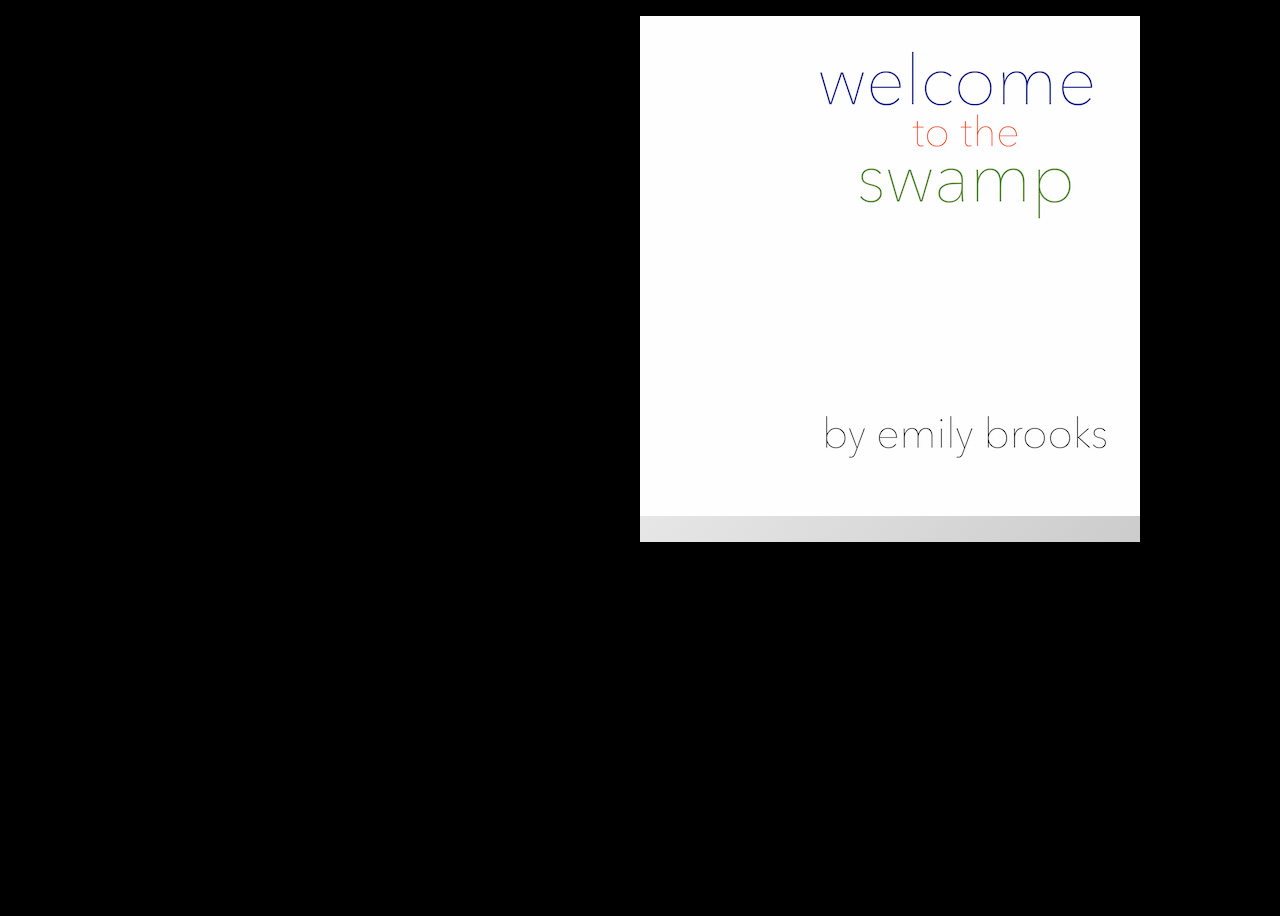
<file: index.html>
<!DOCTYPE html>
<html lang="en" >
<head>
  <meta charset="UTF-8">
  <title>Welcome to the Swamp</title>
  <link rel="stylesheet" href="./style.css">

</head>
<body>
<!-- partial:index.partial.html -->
<link href="https://fonts.googleapis.com/css2?family=Nunito+Sans:wght@400&display=swap" rel="stylesheet">
<!--Hammer.js adds touch gestures -->
<script src="https://hammerjs.github.io/dist/hammer.js"></script>

  <div class="scene">
  <article class="book">
  <section class="page active">
    <div class="front">
      <p>
        <img class="nolink" src="images/WelcometotheSwampDigital-01.jpg" alt="Front Cover: Welcome to the Swamp by Emily Brooks">
      </p>
    </div>
    <div class="back">
      <p>
        <img class="nolink" src="images/WelcometotheSwampDigital-02.jpg">
      </p>
    </div>    
  </section>
  <section class="page">
    <div class="front">
      <p><img src="images/WelcometotheSwampDigital-03.jpg">
<a class="pagelink" href="football-game/">Interactive Field Goal</a>
</p>
    </div>
    <div class="back">
      <p><img class="nolink" src="images/WelcometotheSwampDigital-04.jpg"></p>
    </div>    
  </section>
    <section class="page">
    <div class="front">
<p><a id="Page5"><img src="images/WelcometotheSwampDigital-05.jpg" alt="Do you want to write on the whiteboard?"></a>
<a class="pagelink" href="whiteboard-drawing/">Interactive Whiteboard</a>
</p>

    </div>
    <div class="back">
      <p><img class="nolink" src="images/WelcometotheSwampDigital-06.jpg"></p>
    </div>    
  </section>
    <section class="page">
    <div class="front">
     <p>
      <img src="images/WelcometotheSwampDigital-07.jpg">
      <a class="pagelink" href="old-library-desk/">Interactive Mini Story</a>
     </p>
    </div>
    <div class="back">
      <p><img class="nolink" src="images/WelcometotheSwampDigital-08.jpg"></p>
    </div>    
  </section>
    <section class="page">
    <div class="front">
      <p>
        <img src="images/WelcometotheSwampDigital-09.jpg">
        <a class="pagelink" href="science-lab/">Interactive Science Experiment</a>
      </p>
    </div>
    <div class="back">
      <p><img class="nolink" src="images/WelcometotheSwampDigital-10.jpg"></p>
    </div>    
  </section>
     <section class="page">
    <div class="front">
      <p>
        <img src="images/WelcometotheSwampDigital-11.jpg">
        <a class="pagelink" href="ringing-bell-animation/">Interactive Bells</a>
      </p>
    </div>
    <div class="back">
      <p><img src="images/WelcometotheSwampDigital-12.jpg"></p>
    </div>    
  </section>
</article>
</div>
<!-- partial -->
  <script src="https://cdnjs.cloudflare.com/ajax/libs/jquery/2.1.3/jquery.min.js"></script>
<script src="https://raw.githubusercontent.com/EightMedia/hammer.js/master/hammer.js"></script>
<script src="https://hammerjs.github.io/dist/hammer.min.js"></script><script src="./script.js"></script>

</body>
</html>
</file>
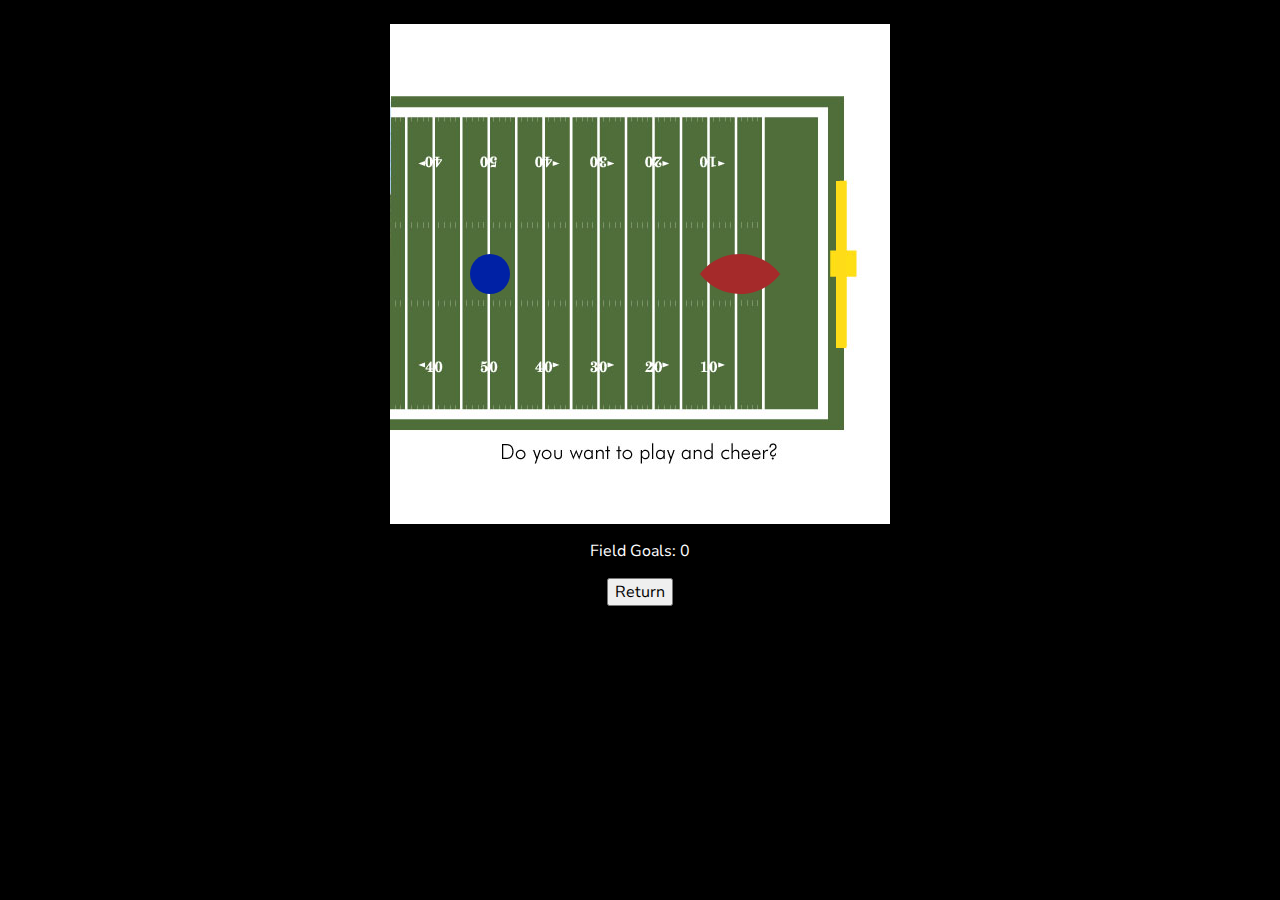
<file: football-game/index.html>
<!DOCTYPE html>
<html lang="en" >
<head>
  <meta charset="UTF-8">
  <title>Interactive Field Goal</title>
  <link rel="stylesheet" href="./style.css">

</head>
<body>
<!-- partial:index.partial.html -->
<html>

<head>
  <meta http-equiv="Content-Type" content="text/html; charset=utf-8">
  <link rel="stylesheet" type="text/css" href="style.css">
  <link href="https://fonts.googleapis.com/css2?family=Nunito+Sans:wght@400&display=swap" rel="stylesheet">
</head>

<body>
  <div id="container1" class="container1">
    <canvas id="canvas" width="500" height="500">Go Gators!</canvas></div>
  <div id="out"></div>

  <div id="container2" class="container2">
    <button id="returnbutton" class="return-button" type="button" onclick="goBack()">Return</button>
  </div>

  <script type="text/javascript" src="script.js"></script>
</body>

</html>
<!-- partial -->
  <script  src="./script.js"></script>

</body>
</html>
</file>
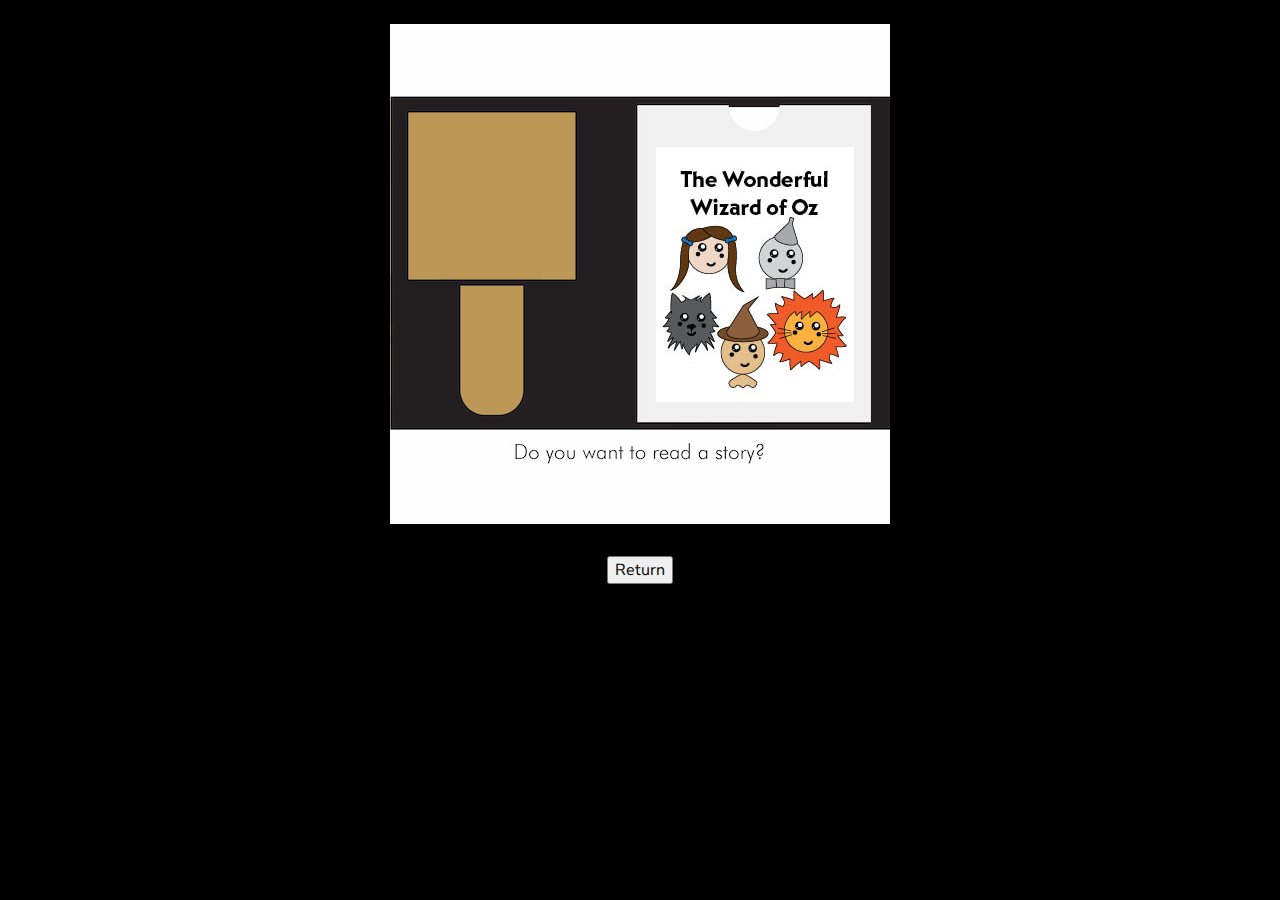
<file: old-library-desk/index.html>
<!DOCTYPE html>
<html lang="en" >
<head>
  <meta charset="UTF-8">
  <title>Interactive Mini Story</title>
  <link rel="stylesheet" href="./style.css">

</head>
<body>
<!-- partial:index.partial.html -->
<link href="https://fonts.googleapis.com/css2?family=Nunito+Sans:wght@400&display=swap" rel="stylesheet">
<!--Hammer.js adds touch gestures -->
<script src="https://hammerjs.github.io/dist/hammer.js"></script>

<div id="container1" class="container1">
  <div class="scene">
    <article class="book">
      <section class="page active">
        <div class="front">
          <p><img class="nolink" src="https://makeademic.github.io/WelcomeSwamp/images/WizardOfOzMiniBook.jpg" alt="Front Cover: Welcome to the Swamp by Emily Brooks"></p>
        </div>
        <div class="back">
          <p><img class="nolink" src="https://makeademic.github.io/WelcomeSwamp/images/WizardOfOzMiniBook2.jpg"></p>
        </div>
      </section>
      <section class="page">
        <div class="front">
          <p><img class="nolink" src="https://makeademic.github.io/WelcomeSwamp/images/WizardOfOzMiniBook3.jpg">
          </p>
        </div>
        <div class="back">
          <p><img class="nolink" src="https://makeademic.github.io/WelcomeSwamp/images/WizardOfOzMiniBook4.jpg"></p>
        </div>
      </section>
      <section class="page">
        <div class="front">
          <p><img class="nolink" src="https://makeademic.github.io/WelcomeSwamp/images/WizardOfOzMiniBook5.jpg" alt="Do you want to write on the whiteboard?"></p>

        </div>
        <div class="back">
          <p><img class="nolink" src="https://makeademic.github.io/WelcomeSwamp/images/WizardOfOzMiniBook6.jpg"></p>
        </div>
      </section>
      <section class="page">
        <div class="front">
          <p><img class="nolink" src="https://makeademic.github.io/WelcomeSwamp/images/WizardOfOzMiniBook7.jpg"></p>
        </div>
        <div class="back">
          <p><img class="nolink" src="https://makeademic.github.io/WelcomeSwamp/images/WizardOfOzMiniBook8.jpg"></p>
        </div>
      </section>
      <section class="page">
        <div class="front">
          <p><img class="nolink" src="https://makeademic.github.io/WelcomeSwamp/images/WizardOfOzMiniBook9.jpg"></p>
        </div>
        <div class="back">
          <p><img class="nolink" src="https://makeademic.github.io/WelcomeSwamp/images/WizardOfOzMiniBook10.jpg"></p>
        </div>
      </section>
      <section class="page">
        <div class="front">
          <p><img class="nolink" src="https://makeademic.github.io/WelcomeSwamp/images/WizardOfOzMiniBook11.jpg"></p>
        </div>
        <div class="back">
          <p><img class="nolink" src="https://makeademic.github.io/WelcomeSwamp/images/WizardOfOzMiniBook12.jpg"></p>
        </div>
      </section>
    </article>
  </div>
</div>

<div id="container2" class="container2">
  <button id="returnbutton" class="return-button" type="button" onclick="goBack()">Return</button>
</div>
<!-- partial -->
  <script src="https://cdnjs.cloudflare.com/ajax/libs/jquery/2.1.3/jquery.min.js"></script>
<script src="https://raw.githubusercontent.com/EightMedia/hammer.js/master/hammer.js"></script>
<script src="https://hammerjs.github.io/dist/hammer.min.js"></script><script src="./script.js"></script>

</body>
</html>
</file>
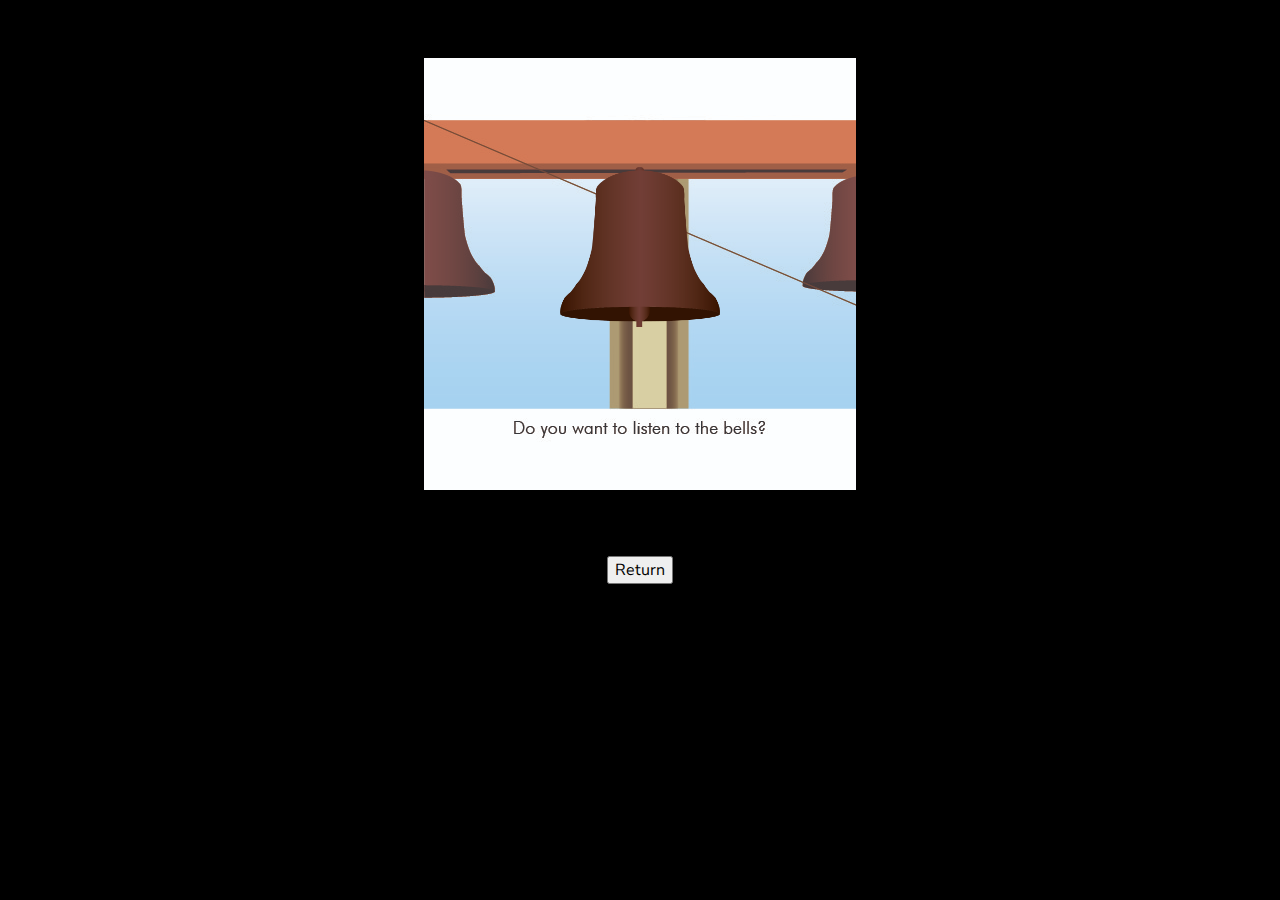
<file: ringing-bell-animation/index.html>
<!DOCTYPE html>
<html lang="en" >
<head>
  <meta charset="UTF-8">
  <title>Interactive Bell</title>
  <link rel="stylesheet" href= "https://cdnjs.cloudflare.com/ajax/libs/animate.css/4.0.0/animate.min.css">
	<link rel="stylesheet" href="./style.css">

</head>
<body>
<!-- partial:index.partial.html -->
<link href="https://fonts.googleapis.com/css2?family=Nunito+Sans:wght@400&display=swap" rel="stylesheet">

<div id="container1" class="container1">
  <div>
    <img src="https://makeademic.github.io/WelcomeSwamp/images/Bell.png" class="bell"></div>

  <audio id="CenturyTowerBells">
    <source src="https://makeademic.github.io/WelcomeSwamp/audio/CenturyTowerBells_3.mp3" type="audio/mpeg">
  </audio>
</div>

<div id="container2" class="container2">
  <button id="returnbutton" class="return-button" type="button" onclick="goBack()">Return</button>
</div>
<!-- partial -->
  <script src="https://hammerjs.github.io/dist/hammer.min.js"></script><script src="./script.js"></script>

</body>
</html>
</file>
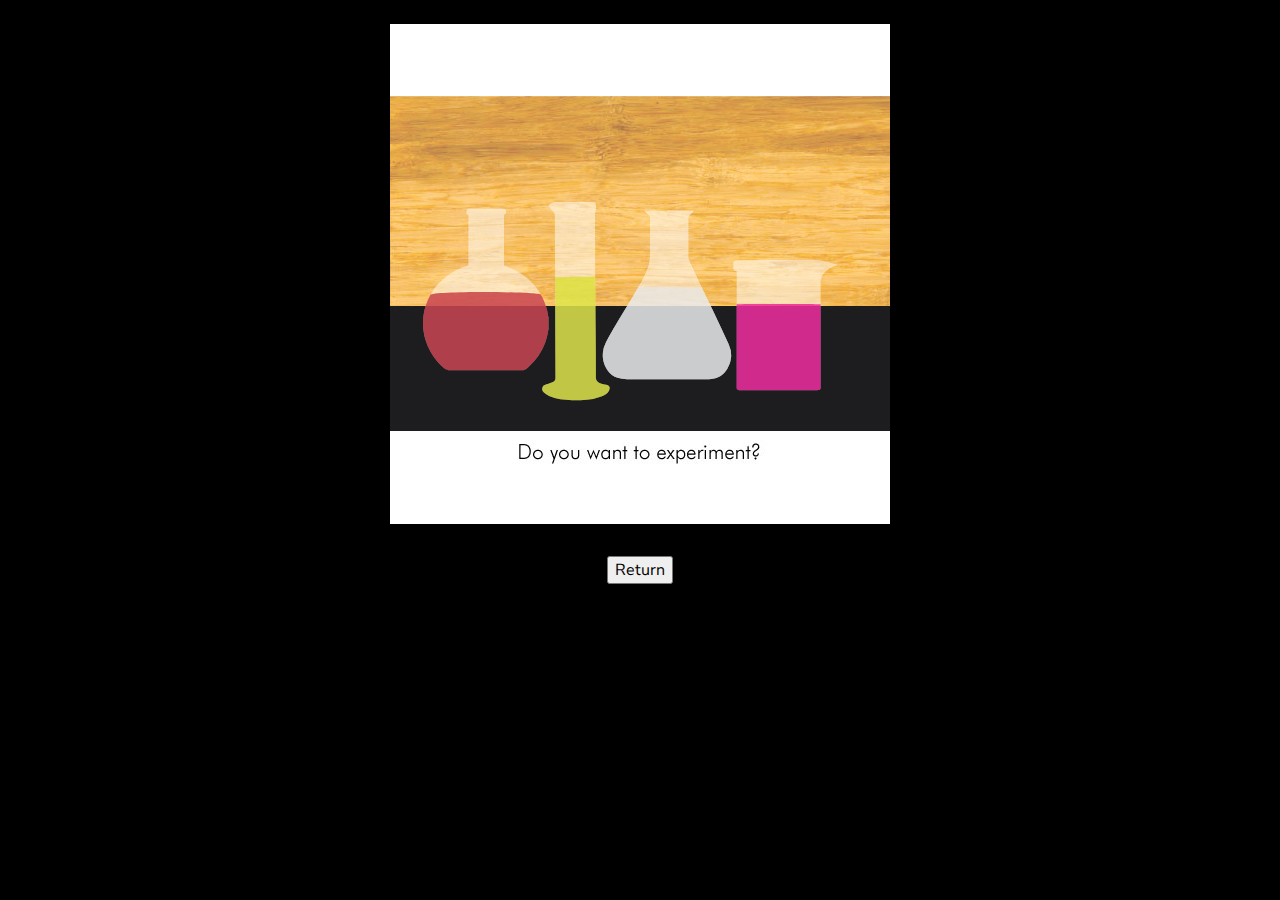
<file: science-lab/index.html>
<!DOCTYPE html>
<html lang="en" >
<head>
  <meta charset="UTF-8">
  <title>Interactive Science Experiment</title>
  <link rel="stylesheet" href="./style.css">

</head>
<body>
<!-- partial:index.partial.html -->
<link href="https://fonts.googleapis.com/css2?family=Nunito+Sans:wght@400&display=swap" rel="stylesheet">

<div id="container1" class="container1">

  <div><svg class="labware" width="500px" height="300px">
      <g id="Layer_2" data-name="Layer 2">
        <g id="Layer_10" data-name="Layer 10">

          <g class="cls-3">
            <path class="cls-4" d="M100.69,168.27c-18.64,0-74.73-.08-74.83,0H25.1c.12-.48-.29-.38-.51-.43a7.42,7.42,0,0,1-3.44-1.58,55.46,55.46,0,0,1-6.85-6.77,63,63,0,0,1-6.62-9.58,59.28,59.28,0,0,1-5.42-12.67,57.8,57.8,0,0,1-1.89-9.13c0-.31-.15-1.49-.17-1.8-.08-1-.21-2-.2-3.07,0-2.47.15-4.94.2-7.42,0-.18.13-1.37.17-1.69A59,59,0,0,1,2.54,104,59.88,59.88,0,0,1,7.27,93a57.92,57.92,0,0,1,8.18-11.39,61.7,61.7,0,0,1,9.05-8.11A64.89,64.89,0,0,1,44.38,63.7c1-.3,1-.29,1-1.36V13.63a1.49,1.49,0,0,0,0-.56c-.1-.2-.28-.49-.46-.52a1.37,1.37,0,0,1-1.17-1,6.1,6.1,0,0,1,0-3.78c.26-.82.63-1,1.51-1H81.16c.87,0,1.25.22,1.51,1a5.92,5.92,0,0,1,0,3.72c-.13.37-.51.91-.81.93-.94.06-1,.57-.84,1.25a5.3,5.3,0,0,1,0,.69V63.7l.48.16c1.27.42,2.55.81,3.81,1.27a62.72,62.72,0,0,1,19.55,11.52A60.09,60.09,0,0,1,118,92.73a59.43,59.43,0,0,1,7.21,21.69c0,.12.23.22.35.34v13.12c-.12.12-.33.21-.35.34-.1.47-.11,1-.19,1.44a60.87,60.87,0,0,1-2.75,10.86,58.61,58.61,0,0,1-16.52,24.12c-1.47,1.29-2.86,2.76-4.9,3.21C100.76,167.87,100.73,168.13,100.69,168.27Z" />
            <ellipse class="cls-4" cx="45.23" cy="38.02" rx="0.04" ry="35.29" />
          </g>

          <g class="cls-1">
            <path class="cls-6" d="M100.69,168.27c-18.64,0-74.73-.08-74.83,0H25.1c.12-.48-.29-.38-.51-.43a7.42,7.42,0,0,1-3.44-1.58,55.46,55.46,0,0,1-6.85-6.77,63,63,0,0,1-6.62-9.58,59.28,59.28,0,0,1-5.42-12.67,57.8,57.8,0,0,1-1.89-9.13c0-.31-.15-1.49-.17-1.8-.08-1-.21-2-.2-3.07,0-2.47.15-4.94.2-7.42,0-.18.13-1.37.17-1.69A59,59,0,0,1,2.54,104,59.88,59.88,0,0,1,7.27,93C9.54,88.85,116.16,89.5,118,92.73a59.43,59.43,0,0,1,7.21,21.69c0,.12.23.22.35.34v13.12c-.12.12-.33.21-.35.34-.1.47-.11,1-.19,1.44a60.87,60.87,0,0,1-2.75,10.86,58.61,58.61,0,0,1-16.52,24.12c-1.47,1.29-2.86,2.76-4.9,3.21C100.76,167.87,100.73,168.13,100.69,168.27Z" />
          </g>

          <g class="cls-3">
            <path class="cls-4" d="M151.38,0c6.39,0,12.78,0,19.17,0a2,2,0,0,1,2.28,1.87,14.75,14.75,0,0,1-.5,8,5.92,5.92,0,0,0-.28,2c0,7.66,0,15.33,0,23q.12,27.48.3,55c.08,12.33.2,24.66.28,37,.11,16.16.31,32.32.21,48.48,0,3.32,1.57,4.9,4.11,6a31.5,31.5,0,0,0,5,1.28c.43.1.88.12,1.31.21,3.16.66,4.18,2.6,2.85,5.59S182,193,179,194.22a49,49,0,0,1-15.32,3.42c-4.89.33-9.81.68-14.7.52-7.81-.25-15.61-1-22.91-4.14a21.15,21.15,0,0,1-5.42-3.67,4.49,4.49,0,0,1-1.25-4.75,3.63,3.63,0,0,1,2.82-2.81,64.16,64.16,0,0,0,7.76-2.7c1.75-.74,2.48-2.16,2.47-4.24q-.24-50.23-.34-100.48c-.07-20.73-.2-41.45-.27-62.18a3.93,3.93,0,0,0-1.08-2.91c-1.57-1.68-3-3.51-4.56-5.21-.84-.91-.65-1.5.16-2.31A8.64,8.64,0,0,1,133,0C139.1.09,145.24,0,151.38,0Z" />
          </g>

          <g class="cls-1">
            <path class="cls-7" d="M172.36,74.82c.08,12.33.2,39.66.28,52,.11,16.16.31,32.32.21,48.48,0,3.32,1.57,4.9,4.11,6a31.5,31.5,0,0,0,5,1.28c.43.1.88.12,1.31.21,3.16.66,4.18,2.6,2.85,5.59S182,193,179,194.22a49,49,0,0,1-15.32,3.42c-4.89.33-9.81.68-14.7.52-7.81-.25-15.61-1-22.91-4.14a21.15,21.15,0,0,1-5.42-3.67,4.49,4.49,0,0,1-1.25-4.75,3.63,3.63,0,0,1,2.82-2.81,64.16,64.16,0,0,0,7.76-2.7c1.75-.74,2.48-2.16,2.47-4.24q-.24-50.23-.34-100.48C144.52,75.37,152.94,74.82,172.36,74.82Z" />
          </g>

          <g class="cls-3">
            <path class="cls-4" d="M221.45,8.83l.63.69c1.38,1.37,2.73,2.77,4.13,4.11a2.41,2.41,0,0,1,.8,1.94Q227,35.3,227,55a29.61,29.61,0,0,1-1.56,9.53,83.26,83.26,0,0,1-6.6,14.63c-3.91,6.94-7.88,13.85-12,20.67-7.15,11.86-14.7,23.49-21.33,35.68a50.18,50.18,0,0,0-4.63,10.07,27.16,27.16,0,0,0-.95,10.53,26.49,26.49,0,0,0,4.91,12.51,18.84,18.84,0,0,0,9.78,7.21,31.48,31.48,0,0,0,10,1.43q38.94,0,77.88,0a49.21,49.21,0,0,0,6.07-.37c6.79-.85,12.07-4,15.61-10a26.58,26.58,0,0,0,1.49-24.7q-8-17.2-16.13-34.36c-3.56-7.5-7.28-14.92-10.85-22.42-4.41-9.29-8.75-18.62-13.09-27.95a3.55,3.55,0,0,1-.33-1.47q0-20.33,0-40.65a1.94,1.94,0,0,1,.61-1.49c1.47-1.43,2.91-2.89,4.36-4.35.16-.16.29-.34.54-.63Z" />
            <path class="cls-4" d="M221.45,8.83h49.28c-.25.29-.38.47-.54.63-1.45,1.46-2.89,2.92-4.36,4.35a1.94,1.94,0,0,0-.61,1.49q0,20.33,0,40.65a3.55,3.55,0,0,0,.33,1.47c4.34,9.33,8.68,18.66,13.09,28,3.57,7.5,7.29,14.92,10.85,22.42q8.14,17.14,16.13,34.36a26.58,26.58,0,0,1-1.49,24.7c-3.54,6-8.82,9.18-15.61,10a49.21,49.21,0,0,1-6.07.37q-38.94,0-77.88,0a31.48,31.48,0,0,1-10-1.43,18.84,18.84,0,0,1-9.78-7.21,26.49,26.49,0,0,1-4.91-12.51,27.16,27.16,0,0,1,.95-10.53,50.18,50.18,0,0,1,4.63-10.07c6.63-12.19,14.18-23.82,21.33-35.68,4.12-6.82,8.09-13.73,12-20.67a83.26,83.26,0,0,0,6.6-14.63A29.61,29.61,0,0,0,227,55q0-19.71,0-39.44a2.41,2.41,0,0,0-.8-1.94c-1.4-1.34-2.75-2.74-4.13-4.11Z" />
          </g>

          <g class="cls-1">
            <path class="cls-2" d="M215.33,84.85c-3.92,6.93-4.36,8.17-8.48,15-7.15,11.86-14.7,23.49-21.33,35.68a50.18,50.18,0,0,0-4.63,10.07,27.16,27.16,0,0,0-.95,10.53,26.49,26.49,0,0,0,4.91,12.51,18.84,18.84,0,0,0,9.78,7.21,31.48,31.48,0,0,0,10,1.43q38.94,0,77.88,0a49.21,49.21,0,0,0,6.07-.37c6.79-.85,12.07-4,15.61-10a26.58,26.58,0,0,0,1.49-24.7q-8-17.2-16.13-34.36c-3.56-7.5-7.28-14.92-10.85-22.42" />
           
          </g>

          <g class="cls-3">
            <path class="cls-4" d="M313.67,69.67c0-.4,0-.62-.52-.66a4.41,4.41,0,0,1-1.32-.37,2.23,2.23,0,0,1-1.58-2.36c.08-1.85.05-3.71,0-5.56a2,2,0,0,1,1.11-1.88,6,6,0,0,1,3-.69C327.54,57.67,340.75,58,354,58s26.39-.05,39.59,0a29,29,0,0,1,5.37.78c3.36.67,6.72,1.39,10.05,2.17,1.65.39,3.24.95,4.86,1.44.2.06.39.17.65.28-1.09.44-2.12.82-3.13,1.26a30.14,30.14,0,0,0-9.56,6.27,14,14,0,0,0-4.13,7.69,23.87,23.87,0,0,0-.13,3.28c0,.39.07.79.07,1.18V185.21a2.45,2.45,0,0,1-2.3,2.84,8.69,8.69,0,0,1-1.83.2H317.72a5.54,5.54,0,0,1-3.22-.83,1.82,1.82,0,0,1-.85-1.6Z" />
          </g>

          <g class="cls-1">
            <path class="cls-5" d="M313.67,102.32c0-.39,83.93-.39,83.93,0v82.89a2.45,2.45,0,0,1-2.3,2.84,8.69,8.69,0,0,1-1.83.2H317.72a5.54,5.54,0,0,1-3.22-.83,1.82,1.82,0,0,1-.85-1.6Z" />
          </g>

        </g>
      </g>
    </svg>
  </div>
</div>

<div id="container2" class="container2">
  <button id="returnbutton" class="return-button" type="button" onclick="goBack()">Return</button>
</div>
<!-- partial -->
  <script src="https://hammerjs.github.io/dist/hammer.min.js"></script><script src="./script.js"></script>

</body>
</html>
</file>
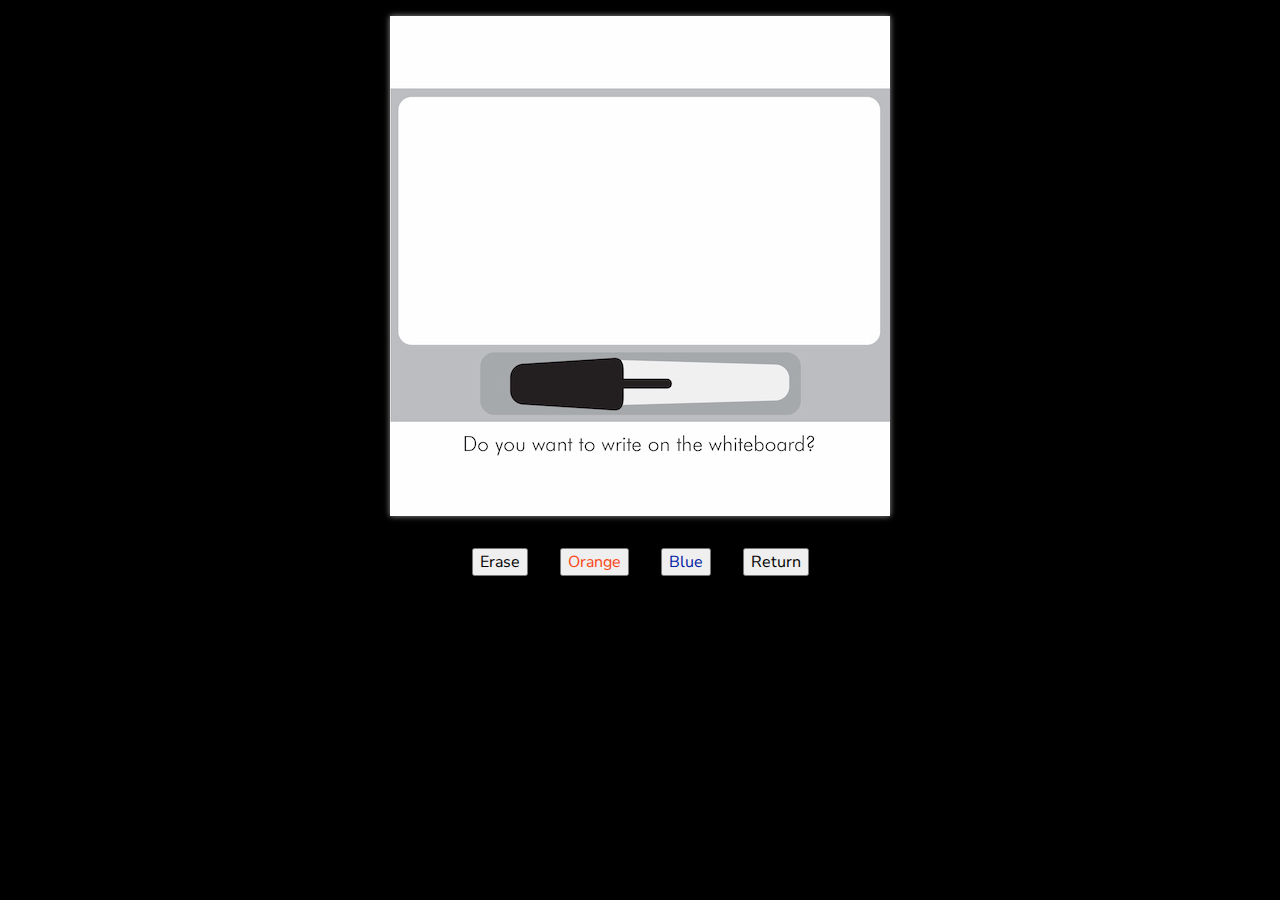
<file: whiteboard-drawing/index.html>
<!DOCTYPE html>
<html lang="en" >
<head>
  <meta charset="UTF-8">
  <title>Interactive Whiteboard</title>
  <link rel="stylesheet" href="./style.css">

</head>
<body>
<!-- partial:index.partial.html -->
<link href="https://fonts.googleapis.com/css2?family=Nunito+Sans:wght@400&display=swap" rel="stylesheet">

<div id="container1" class="container1">
  <canvas id="drawing-area" class="drawing-area" height="500" width="500"></canvas>
  </div>

<div id="container2" class="container2">
  <button id="clear-button" class="clear-button" type="button">Erase</button>
  <button id="orange-button" class="orange-button" type="button">Orange</button>
  <button id="blue-button" class="blue-button" type="button">Blue</button>
  <button id="returnbutton" class="return-button" type="button" onclick="goBack()">Return</button>
  </div>
<!-- partial -->
  <script  src="./script.js"></script>

</body>
</html>
</file>
<file: style.css>
html { height: 100%; overflow: hidden; }
body { background: black; margin: 0; width: 100%; height: 100%; }

.scene {
  width: 500px;
  height: 500px;
  margin: 16px auto;
  left: 800px;
  -webkit-perspective: 2000px;
  perspective: 2000px;
}
.book {
  position: relative;
  width: 100%;
  height: 100%;
  left: 250px; /*Centers the book*/
  -webkit-transform-style: preserve-3d;
  transform-style: preserve-3d;
}
.page {
  z-index: 0;
  cursor: pointer;
  position: absolute;
  color: black;
  width: 100%;
  height: 100%;
  pointer-events: none;

  -webkit-transition: 1.5s -webkit-transform;

  transition: 1.5s transform;
  -webkit-transform-style: preserve-3d;
  transform-style: preserve-3d;  
  -webkit-transform-origin: left center;  
  -ms-transform-origin: left center;  
  transform-origin: left center;
}
.front,
.back {
  position: absolute;
  
  width: 100%;
  -webkit-box-sizing: border-box;
  -moz-box-sizing: border-box;
  box-sizing: border-box;
  
  -webkit-backface-visibility: hidden;
  
  backface-visibility: hidden;
  background: -webkit-gradient(linear, 0% 0%, 100% 100%, from(#FFFFFF), to(#CCCCCC));
  background: -webkit-gradient(linear, left top, right bottom, from(#fff), to(#ccc));
  background: -webkit-linear-gradient(top left, #fff, #ccc);
  background: linear-gradient(to bottom right, #fff, #ccc);
}
.back {
  -webkit-transform: rotateY(180deg);
  transform: rotateY(180deg);
}

.page.active {
  z-index: 2;
  pointer-events: auto;
}
.page.active + .page {
  z-index: 1;
}
.page.flipped {
  -webkit-transform: rotateY(-180deg);
  transform: rotateY(-180deg);
  pointer-events: auto;
  z-index: 3;
}
.page.prevFlipped {
  -webkit-transform: rotateY(-180deg);
  transform: rotateY(-180deg);
  pointer-events: none;
  z-index: 2;
}

img.nolink {
  margin-bottom: 19px;
}

a.pagelink {
  font-family: 'Nunito Sans', sans-serif;
  width: 100%;
  display: inline-block;
  text-align: center;
}

p {
  margin: 0;
}
.hidden {
  display: none;
}
</file>
<file: football-game/style.css>
body {
  background: black;
  color: white;
  font-family: "Nunito Sans";
  display: flex;
  flex-direction: column;
  justify-content: center;
  align-items: center;
}

.container1 {
  width: 500px;
  height: 500px;
  display: flex;
  justify-content: center;
  align-items: center;
  align-content: center;
  margin: 1em;
  background-image: url("https://makeademic.github.io/WelcomeSwamp/images/WelcometotheSwampDigital-03.jpg");
  background-repeat: no-repeat;
  background-position: center;
}

.container2 {
  display: flex;
  justify-content: center;
  align-items: center;
}

.return-button {
  margin: 1em;
  font-size: 16px;
}

button {
  font-family: "Nunito Sans", sans-serif;
}

#canvas {
  background-color: white;
  touch-action: none;
}
</file>
<file: old-library-desk/style.css>
body {
  background: black;
  display: flex;
  flex-direction: column;
  justify-content: center;
  align-items: center;
}

.container1 {
  width: 500px;
  height: 500px;
  display: flex;
  justify-content: center;
  align-items: center;
  align-content: center;
  margin: 1em;
  background-image: url("https://makeademic.github.io/WelcomeSwamp/images/WelcometotheSwampDigital-07.jpg");
  background-repeat: no-repeat;
  background-position: center;
}

.scene {
  position: relative;
  width: 198px;
  height: 255px;
  margin: 16px auto;
  -webkit-perspective: 2000px;
  perspective: 2000px;
}
.book {
  position: relative;
  left: 115px;
  width: 100%;
  height: 100%;
  -webkit-transform-style: preserve-3d;
  transform-style: preserve-3d;
}
.page {
  z-index: 0;
  cursor: pointer;
  position: absolute;
  color: black;
  width: 100%;
  height: 100%;
  pointer-events: none;

  -webkit-transition: 1.5s -webkit-transform;

  transition: 1.5s transform;
  -webkit-transform-style: preserve-3d;
  transform-style: preserve-3d;
  -webkit-transform-origin: left center;
  -ms-transform-origin: left center;
  transform-origin: left center;
}
.front,
.back {
  position: absolute;

  width: 100%;
  height: 100%;
  -webkit-box-sizing: border-box;
  -moz-box-sizing: border-box;
  box-sizing: border-box;

  -webkit-backface-visibility: hidden;

  backface-visibility: hidden;
  background: -webkit-gradient(
    linear,
    0% 0%,
    100% 100%,
    from(#ffffff),
    to(#cccccc)
  );
  background: -webkit-gradient(
    linear,
    left top,
    right bottom,
    from(#fff),
    to(#ccc)
  );
  background: -webkit-linear-gradient(top left, #fff, #ccc);
  background: linear-gradient(to bottom right, #fff, #ccc);
}
.back {
  -webkit-transform: rotateY(180deg);
  transform: rotateY(180deg);
}

.page.active {
  z-index: 2;
}
.page.active + .page {
  z-index: 1;
}
.page.flipped {
  -webkit-transform: rotateY(-180deg);
  transform: rotateY(-180deg);
  pointer-events: auto;
  z-index: 3;
}
.page.prevFlipped {
  -webkit-transform: rotateY(-180deg);
  transform: rotateY(-180deg);
  pointer-events: none;
  z-index: 2;
}

img.nolink {
  margin-bottom: 19px;
}

a.pagelink {
  font-family: "Nunito Sans", sans-serif;
  width: 100%;
  display: inline-block;
  text-align: center;
}

p {
  margin: 0;
}
.hidden {
  display: none;
}

.container2 {
  display: flex;
  justify-content: center;
  align-items: center;
}

.return-button {
  margin: 1em;
  font-size: 16px;
}

button {
  font-family: "Nunito Sans", sans-serif;
}
</file>
<file: ringing-bell-animation/style.css>
body {
  background: black;
  display: flex;
  flex-direction: column;
  justify-content: center;
  align-items: center;
}

.container1 {
  width: 500px;
  height: 500px;
  display: flex;
  justify-content: center;
  align-items: center;
  align-content: center;
  margin: 1em;
  background-image: url("https://makeademic.github.io/WelcomeSwamp/images/WelcometotheSwampDigitalNoBell-11.jpg");
  background-repeat: no-repeat;
  background-position: center;
}

.bell {
  display: block;
  width: 160px;
  height: 160px;
  font-size: 160px;
  margin: 5px auto 0;
  position: relative;
  top: -30px;
  color: #7b4b47;
  transform-origin: center top;
}

.ringing {
  -webkit-animation: ring 40s 0.7s ease-in-out infinite;
  -webkit-transform-origin: center top;
  -moz-animation: ring 40s 0.7s ease-in-out infinite;
  -moz-transform-origin: center top;
  animation: ring 40s 0.7s ease-in-out infinite;
}

@-webkit-keyframes ring {
  0% {
    -webkit-transform: rotateZ(0);
  }
  1% {
    -webkit-transform: rotateZ(30deg);
  }
  3% {
    -webkit-transform: rotateZ(-28deg);
  }
  5% {
    -webkit-transform: rotateZ(34deg);
  }
  7% {
    -webkit-transform: rotateZ(-32deg);
  }
  9% {
    -webkit-transform: rotateZ(30deg);
  }
  11% {
    -webkit-transform: rotateZ(-28deg);
  }
  13% {
    -webkit-transform: rotateZ(26deg);
  }
  15% {
    -webkit-transform: rotateZ(-24deg);
  }
  17% {
    -webkit-transform: rotateZ(22deg);
  }
  19% {
    -webkit-transform: rotateZ(-20deg);
  }
  21% {
    -webkit-transform: rotateZ(18deg);
  }
  23% {
    -webkit-transform: rotateZ(-16deg);
  }
  25% {
    -webkit-transform: rotateZ(14deg);
  }
  27% {
    -webkit-transform: rotateZ(-12deg);
  }
  29% {
    -webkit-transform: rotateZ(10deg);
  }
  31% {
    -webkit-transform: rotateZ(-8deg);
  }
  33% {
    -webkit-transform: rotateZ(6deg);
  }
  35% {
    -webkit-transform: rotateZ(-4deg);
  }
  37% {
    -webkit-transform: rotateZ(2deg);
  }
  39% {
    -webkit-transform: rotateZ(-1deg);
  }
  41% {
    -webkit-transform: rotateZ(1deg);
  }

  43% {
    -webkit-transform: rotateZ(0);
  }
  100% {
    -webkit-transform: rotateZ(0);
  }
}

@-moz-keyframes ring {
  0% {
    -moz-transform: rotate(0);
  }
  1% {
    -moz-transform: rotate(30deg);
  }
  3% {
    -moz-transform: rotate(-28deg);
  }
  5% {
    -moz-transform: rotate(34deg);
  }
  7% {
    -moz-transform: rotate(-32deg);
  }
  9% {
    -moz-transform: rotate(30deg);
  }
  11% {
    -moz-transform: rotate(-28deg);
  }
  13% {
    -moz-transform: rotate(26deg);
  }
  15% {
    -moz-transform: rotate(-24deg);
  }
  17% {
    -moz-transform: rotate(22deg);
  }
  19% {
    -moz-transform: rotate(-20deg);
  }
  21% {
    -moz-transform: rotate(18deg);
  }
  23% {
    -moz-transform: rotate(-16deg);
  }
  25% {
    -moz-transform: rotate(14deg);
  }
  27% {
    -moz-transform: rotate(-12deg);
  }
  29% {
    -moz-transform: rotate(10deg);
  }
  31% {
    -moz-transform: rotate(-8deg);
  }
  33% {
    -moz-transform: rotate(6deg);
  }
  35% {
    -moz-transform: rotate(-4deg);
  }
  37% {
    -moz-transform: rotate(2deg);
  }
  39% {
    -moz-transform: rotate(-1deg);
  }
  41% {
    -moz-transform: rotate(1deg);
  }

  43% {
    -moz-transform: rotate(0);
  }
  100% {
    -moz-transform: rotate(0);
  }
}

@keyframes ring {
  0% {
    transform: rotate(0);
  }
  1% {
    transform: rotate(30deg);
  }
  3% {
    transform: rotate(-28deg);
  }
  5% {
    transform: rotate(34deg);
  }
  7% {
    transform: rotate(-32deg);
  }
  9% {
    transform: rotate(30deg);
  }
  11% {
    transform: rotate(-28deg);
  }
  13% {
    transform: rotate(26deg);
  }
  15% {
    transform: rotate(-24deg);
  }
  17% {
    transform: rotate(22deg);
  }
  19% {
    transform: rotate(-20deg);
  }
  21% {
    transform: rotate(18deg);
  }
  23% {
    transform: rotate(-16deg);
  }
  25% {
    transform: rotate(14deg);
  }
  27% {
    transform: rotate(-12deg);
  }
  29% {
    transform: rotate(10deg);
  }
  31% {
    transform: rotate(-8deg);
  }
  33% {
    transform: rotate(6deg);
  }
  35% {
    transform: rotate(-4deg);
  }
  37% {
    transform: rotate(2deg);
  }
  39% {
    transform: rotate(-1deg);
  }
  41% {
    transform: rotate(1deg);
  }

  43% {
    transform: rotate(0);
  }
  100% {
    transform: rotate(0);
  }
}

.container2 {
  display: flex;
  justify-content: center;
  align-items: center;
}

.return-button {
  margin: 1em;
  font-size: 16px;
}

button {
  font-family: "Nunito Sans", sans-serif;
}
</file>
<file: science-lab/style.css>
body {
  background: black;
  display: flex;
  flex-direction: column;
  justify-content: center;
  align-items: center;
}

.container1 {
  width: 500px;
  height: 500px;
  display: flex;
  justify-content: center;
  align-items: center;
  align-content: center;
  margin: 1em;
  background-image: url("https://makeademic.github.io/WelcomeSwamp/images/WelcometotheSwampDigitalBlank-09.jpg");
  background-repeat: no-repeat;
  background-position: center;
}

.labware {
  display: block;
  width: 500px;
  height: 300px;
  font-size: 160px;
  margin: 10px auto 0;
  padding-top: 145px;
  padding-left: 65px;
}

.container2 {
  display: flex;
  justify-content: center;
  align-items: center;
}



.return-button {
  margin: 1em;
  font-size: 16px;
}

button {
  font-family: "Nunito Sans", sans-serif;
}

.svg {
  position: top;
}

.cls-1 {
  opacity: 0.7;
}

.cls-2 {
  fill: #e6e7e8;
}

.colorchange1 {
  animation: cleartoblue 15s ease-in-out infinite;
}

@keyframes cleartoblue {
  0% {
    fill: #e6e7e8;
  }
  50% {
    fill: #424c9a;
  }
  100% {
    fill: #e6e7e8;
  }
}

.cls-3 {
  opacity: 0.5;
}

.cls-4 {
  fill: #fff;
}

.cls-5 {
 fill: #ec008c;
}

.colorchange2 {
  animation: magentatopurple 15s ease-in-out infinite;
}

@keyframes magentatopurple {
  0% {
    fill: #ec008c;
  }
  50% {
    fill: #7f00ec;
  }
  100% {
    fill: #ec008c;
  }
}

.cls-6 {
  fill: #be1e2d;
}

.colorchange3 {
  animation: redtoyellow 15s ease-in-out infinite;
}

@keyframes redtoyellow {
  0% {
    fill: #be1e2d;
  }
  50% {
    fill: #fdff00;
  }
  100% {
    fill: #be1e2d;
  }
}

.cls-7 {
  fill: #d7df23;
}

.colorchange4 {
  animation: yellowtogreen 15s ease-in-out infinite;
}

@keyframes yellowtogreen {
  0% {
    fill: #d7df23;
  }
  50% {
    fill: #00ff38;
  }
  100% {
    fill: #d7df23;
  }
}
</file>
<file: whiteboard-drawing/style.css>
.container1 {
  display: flex;
  flex-direction: column;
  justify-content: center;
  align-items: center;
  margin: 1em;
  background-image: url("https://makeademic.github.io/WelcomeSwamp/images/WelcometotheSwampDigital-05.jpg");
  background-repeat: no-repeat;
  background-position: center;
}

body{
  background-color: black;
}
  

.container2 {
  display: flex;
  justify-content: center;
  align-items: center;
}

.drawing-area {
  box-shadow: 0 0 6px 0 #999;
}

.clear-button {
  margin: 1em;
  font-size: 16px;
}

.orange-button {
  color:#FA4616;
  margin: 1em;
  font-size: 16px;
}

.blue-button {
  color:#0021A5;
  margin: 1em;
  font-size: 16px;
}

.return-button {
  margin: 1em;
  font-size: 16px;
}

button{
  font-family: 'Nunito Sans', sans-serif;
}
</file>
